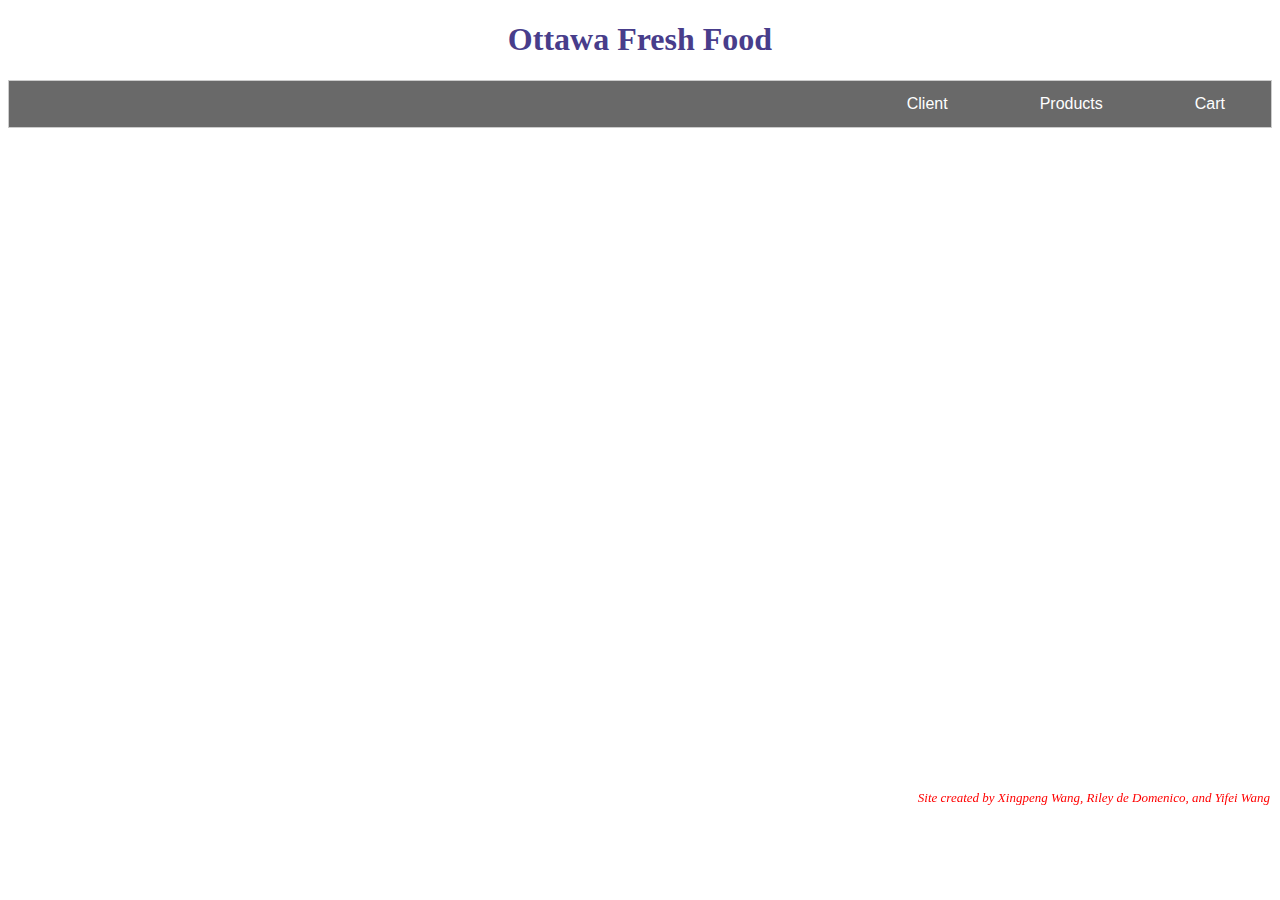
<file: index.html>
<!DOCTYPE html>
<html>
<head>
	<title> Multiple Groceries</title>
	<link href="styles/style.css" rel="stylesheet" type="text/css">
</head>

<body>

  <h1 id="tit">Ottawa Fresh Food</h3>

<!-- Tab links, each one with an onclick event associated with it -->
<div class="tab">
  <button class="tablinks" onclick="openInfo(event, 'Cart')">Cart</button>
  <button class="tablinks" onclick="openInfo(event, 'Products')">Products</button>
  <button class="tablinks" onclick="openInfo(event, 'Client')">Client</button>
</div>

<!-- Tab content -->
<div id="Client" class="tabcontent">
  <h3 >Client Information</h3>
  <p>Tell us a bit about you.</p>
	Choose a preference and restrictions:
	<select id="dietSelect" name="dietSelect" onchange="populateListProductChoices(this.id, 'displayProduct')">
	<option value="Vegetarian">Vegetarian</option>
    <option value="GlutenFree">Dislike Gluten</option>
    <option value="GlutenFree or Vegetarian">Dislike Gluten or Vegetarian</option>
    <option value="Organic">Organic</option>
    <option value="None">None</option>
	</select>
</div>

<div id="Products" class="tabcontent">
  <h3>Your targeted products</h3>
  <p>We preselected products based on your restrictions and preferences.</p>
	 Choose items to buy:
   <br>
   <br>
	 <div id="displayProduct"></div>
	 <button id="addCart" type="button" class="button" onclick="selectedItems()">
		Add selected items to cart.
	</button>
</div>

<div id="Cart" class="tabcontent">
  <h3>Cart</h3>
  <p>Here is your products in thecart.</p>
  <div id="displayCart"></div>
</div>

<footer id="sig">Site created by Xingpeng Wang, Riley de Domenico, and Yifei Wang</footer>

<script src="scripts/groceries.js"></script>
<script src="scripts/main.js"></script>

</body>
</html>
</file>
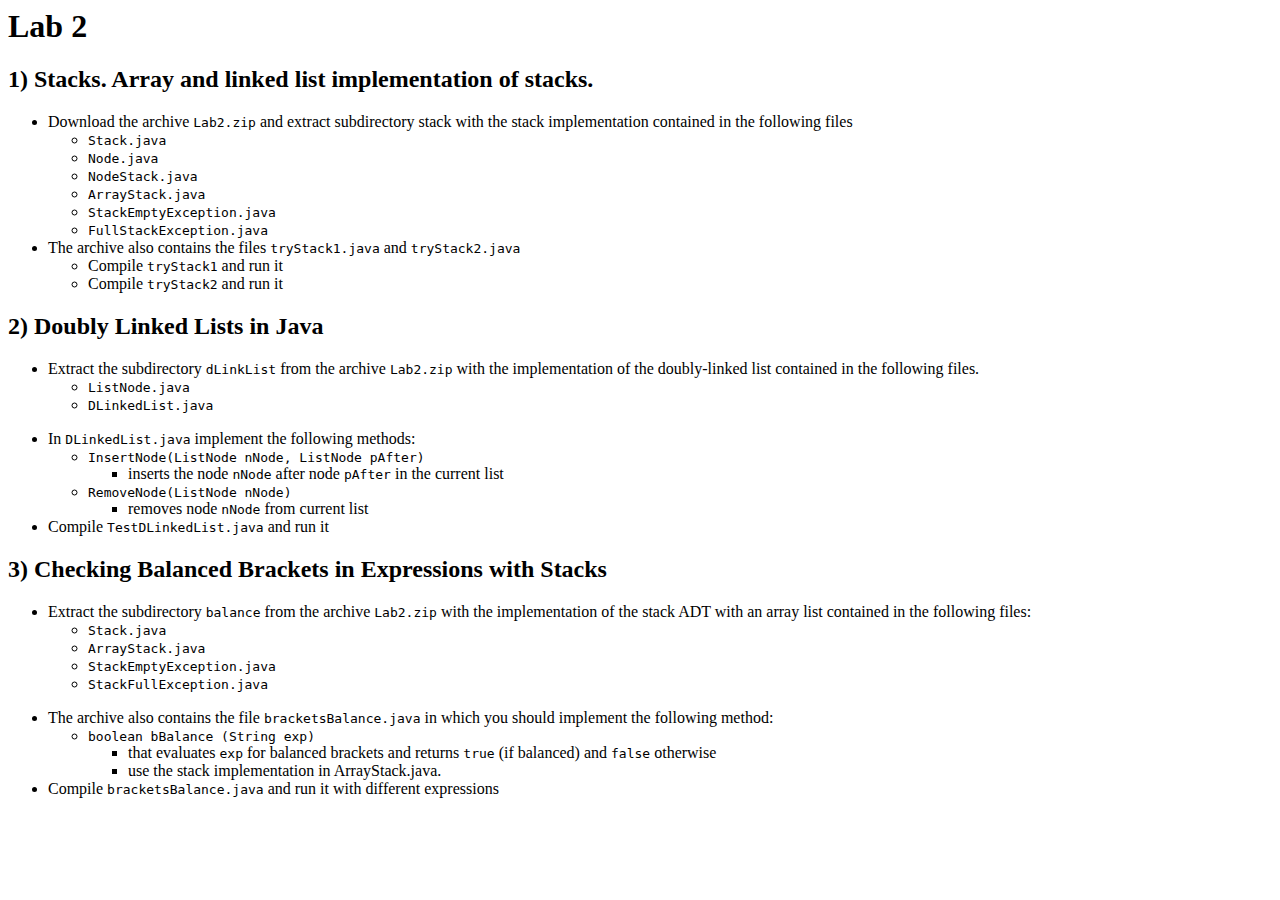
<file: Lab2/index.html>
<!DOCTYPE HTML PUBLIC "-//W3C//DTD HTML 4.01 Transitional//EN">
<html>
<head>
  <meta http-equiv="Content-Type" content="text/html; charset=windows-1252">
  <title>Lab 2</title>
</head>
<p>
<h1>Lab 2</h1>
</p>
<h2>1) Stacks. Array and linked list implementation of stacks.
</h2>
<p>
<ul>
  <li>
Download the archive <tt>Lab2.zip</tt> and extract subdirectory stack
with the stack implementation contained in the following files
  <ul>
    <li><tt>Stack.java</tt></li>
    <li><tt>Node.java</tt></li>
    <li><tt>NodeStack.java</tt></li>
    <li><tt>ArrayStack.java</tt></li>
    <li><tt>StackEmptyException.java</tt></li>
    <li><tt>FullStackException.java</tt></li>
  </ul>
  </li>
  <li>
The archive also contains the files <tt>tryStack1.java</tt>
and <tt>tryStack2.java</tt>
  <ul>
  <li>Compile <tt>tryStack1</tt> and run it</li>
  <li>Compile <tt>tryStack2</tt> and run it</li>
  </ul>
</li>
</ul>
</p>
<h2>2) Doubly Linked Lists in Java</h2>
<p>
<ul>
  <li>
Extract the subdirectory <tt>dLinkList</tt> from the archive <tt>Lab2.zip</tt>
with the implementation of the doubly-linked list contained in the following files.
  <ul>
    <li><tt>ListNode.java</tt></li>
    <li><tt>DLinkedList.java</tt></li>
  </ul>
  </li>
</ul>
<ul>
  <li>In <tt>DLinkedList.java</tt> implement the following methods:
  <ul>
    <li><tt>InsertNode(ListNode nNode, ListNode pAfter)</tt>
    <ul>
      <li>inserts the node <tt>nNode</tt> after node <tt>pAfter</tt> in the 
      current list</li>
    </ul>
    </li>
    <li><tt>RemoveNode(ListNode nNode)</tt>
    <ul>
      <li>removes node <tt>nNode</tt> from current list </li>
    </ul>
    </li>
  </ul>
  </li>
  <li>Compile <tt>TestDLinkedList.java</tt> and run it </li>
</ul>
</p>
<h2>3) Checking Balanced Brackets in Expressions with Stacks</h2>
<p>
<ul>
  <li>
Extract the subdirectory <tt>balance</tt> from the archive
<tt>Lab2.zip</tt> with the implementation of the stack ADT with an
array list contained in the following files:
  <ul>
    <li><tt>Stack.java</tt></li>
    <li><tt>ArrayStack.java</tt></li>
    <li><tt>StackEmptyException.java</tt></li>
    <li><tt>StackFullException.java</tt></li>
  </ul>
  </li>
</ul>
<ul>
  <li>
The archive also contains the file <tt>bracketsBalance.java</tt> in which you should implement the
following method:
  <ul>
    <li><tt>boolean bBalance (String exp)</tt>
    <ul>
      <li>that evaluates <tt>exp</tt> for balanced brackets and returns <tt>true</tt> 
      (if balanced) and <tt>false</tt> otherwise </li>
      <li>use the stack implementation in ArrayStack.java. </li>
    </ul>
    </li>
  </ul>
  </li>
  <li>Compile <tt>bracketsBalance.java</tt> and run it with different expressions </li>
</ul>
</p>

</body>

</html>
</file>
<file: styles/style.css>
/* This style sheet is taken from  https://www.w3schools.com/howto/howto_js_tabs.asp> */

/* Style the tab */
.tab {
  overflow: hidden;
  border: 1px solid #ccc;
  background-color:dimgray;
}

/* Style the buttons that are used to open the tab content */
.tab button {
  background-color: inherit;
  margin-left: 30px;
  margin-right: 30px;
  float: right;
  border: none;
  outline: none;
  cursor: pointer;
  padding: 14px 16px;
  transition: 0.3s;
}

/* Change background color of buttons on hover */
.tab button:hover {
  background-color: #ddd;
}

/* Create an active/current tablink class */
.tab button.active {
  background-color: #ccc;
}

/* Style the tab content */
.tabcontent {
  display: none;
  padding: 6px 12px;
  border: 1px solid #ccc;
  border-top: none;
}

#tit {
  text-align:center;
  color:darkslateblue;
} 

.tablinks {
  font-size: medium;
  color: white;
}

.button {
  background-color: pink;
  border: none;
  color: white;
  padding: 15px 32px;

  text-align: center;
  text-decoration: none;
  display: inline-block;
  font-size: 16px;
  margin:4px 2px;
  cursor: pointer;
  -webkit-transition-duration: 0.4s;
  transition-duration: 0.4s;

}

.button:hover{
  box-shadow: 0 5px 8px 0 rgba(26, 25, 25, 0.24), 0 6px 10px 0 rgba(0,0,0,0.19);
}

#Client {
  text-align: center;
}

#Products {
  text-align: center;
}

#Cart {
  text-align: center;
}

#displayProduct{
  margin-left: 45%;
  margin-right: 40%;
  text-align: left;
}

#displayCart{
  margin-left: 47%;
  margin-right: 40%;
  text-align: left;
}


#sig{
  text-align: right;
  color: red;
  font-size: small;
  font-style: italic;
  position:fixed;
  right:10px;
  bottom:10px;
  height:100px;
}
</file>
